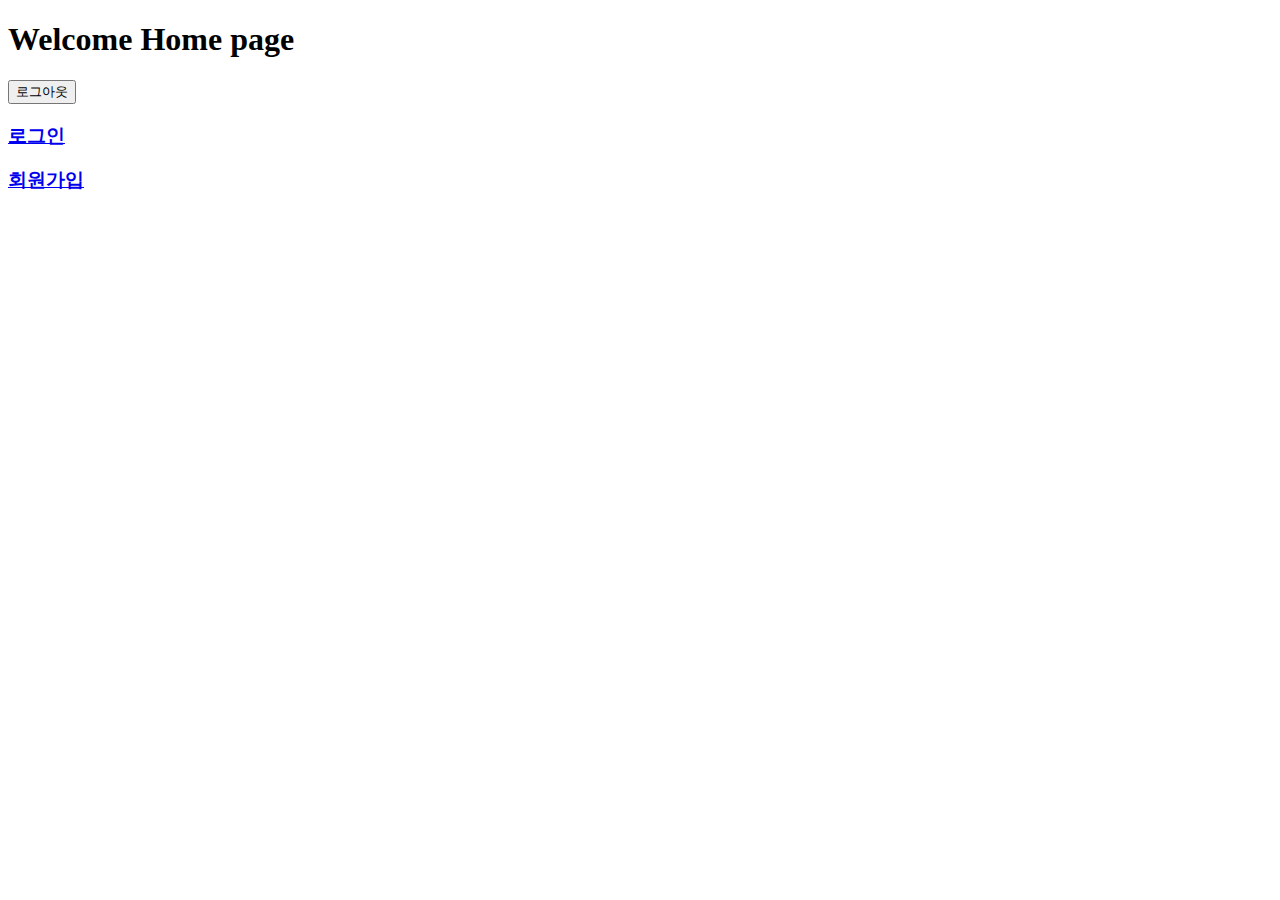
<file: src/main/resources/templates/view/index.html>
<!DOCTYPE html>
<html lang="ko">
<!-- header GET -->
<head th:replace="fragment/header::header"></head>

<body>
    <h1 class="text-center p-3 m-5">Welcome Home page</h1>
    <div th:if="${data}" class="text-center">
        <div th:text="${data.username}"></div>
        <div th:text="${data.email}"></div>
        <div th:text="${data.name}"></div>
        <div th:text="${data.role}"></div>
        <form action="/api/logout" method="post" id="LOGOUT">
            <input hidden id="_csrf" th:name="X-XSRF-TOKEN" th:value="${_csrf.token}" />
            <input type="submit" value="로그아웃"/>
        </form>
    </div>
    <div th:unless="${data}" class="text-center">
        <h3 class="p-2 m-2"><a href="/login">로그인</a></h3>
        <h3 class="p-2 m-2"><a href="/signup">회원가입</a></h3>
    </div>
    

    <!-- footer GET -->
    <footer th:replace="fragment/footer::footer"></footer>
</body>
</html>
</file>
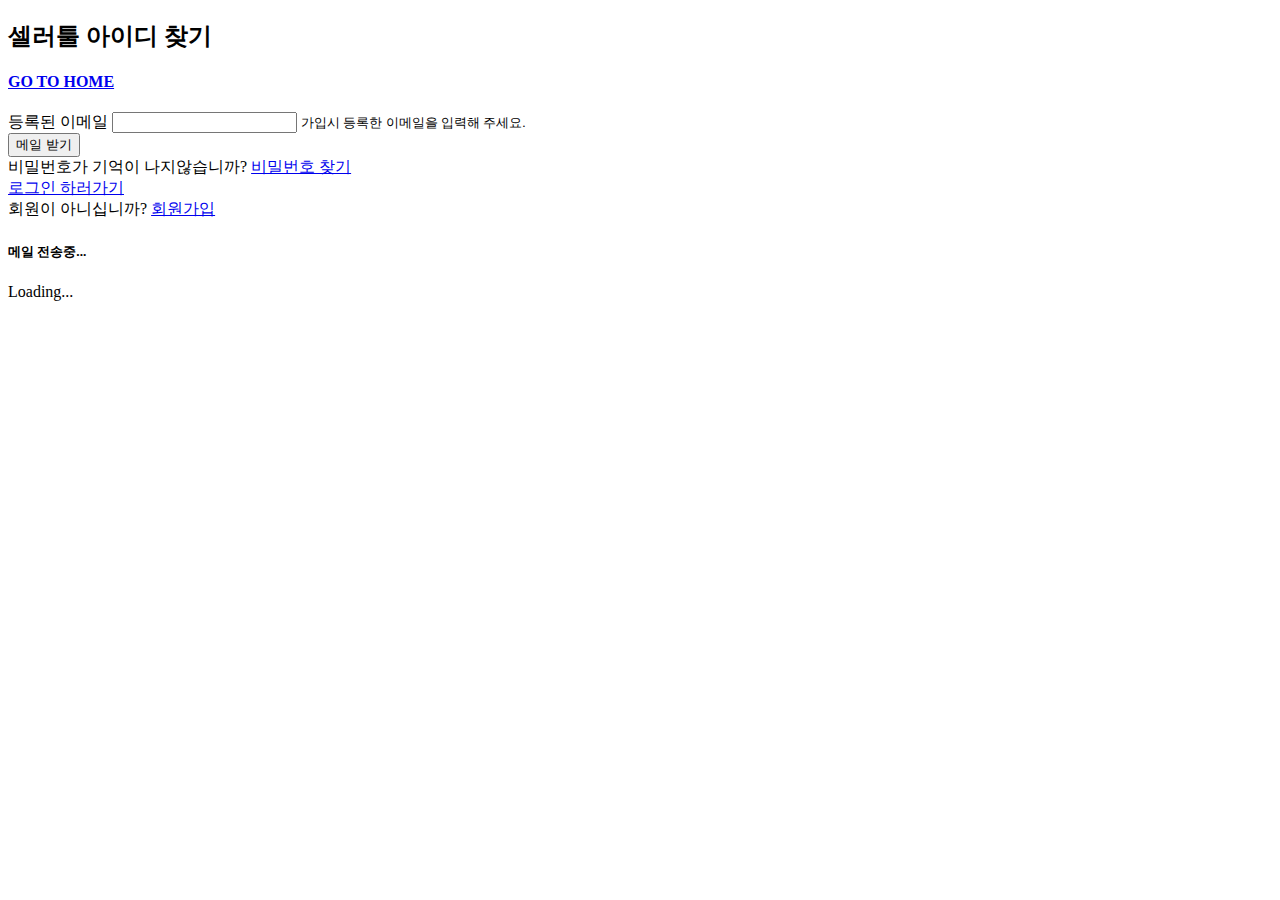
<file: src/main/resources/templates/view/findid.html>
<!DOCTYPE html>
<html lang="ko">

<!-- header GET -->

<head th:replace="fragment/header::header"></head>

<body>

    <header class="st_header">
        <h2 class="text-center p-3 m-3">셀러툴 아이디 찾기</h2>
        <h4 class="text-center"><a href="/">GO TO HOME</a></h4>
    </header>
    <div class="container">
        <div class="st_form_box">
            <form action="FINDID" method="post" id="FINDID" class="clearfix">
                <input hidden id="_csrf_FINDID" th:name="${_csrf.parameterName}" th:value="${_csrf.token}" />
                <div class="p-2 m-2 form-group">
                    <label for="email_find_id">등록된 이메일</label>
                    <input type="email" class="form-control" name="email_find_id" id="email_find_id" required>
                    <small id="email_find_idHelp" class="form-text text-muted">가입시 등록한 이메일을 입력해 주세요.</small>
                </div>
                <div class="p-2 m-2 clearfix">
                    <button type="submit" class="btn btn-lg btn-primary float-right">메일 받기</button>
                </div>
            </form>
            <div class="text-center p-2 m-2">
                비밀번호가 기억이 나지않습니까? <a href="/find/pw">비밀번호 찾기</a>
            </div>
            <div class="text-center p-2 m-2">
                <a href="/login">로그인 하러가기</a>
            </div>
            <div class="text-center p-2 m-2">
                회원이 아니십니까? <a href="/signup">회원가입</a>
            </div>
        </div>
        <!-- Modal -->
        <div class="modal fade" id="findIdLodingModal" tabindex="-1" aria-labelledby="findIdLodingModalLabel" aria-hidden="true">
            <div class="modal-dialog">
                <div class="modal-content">
                    <div class="modal-header">
                        <h5 class="modal-title" id="findIdLodingModalLabel">메일 전송중...</h5>
                    </div>
                    <div class="modal-body text-center">
                        <div class="spinner-grow" style="width: 3rem; height: 3rem;" role="status">
                            <span class="sr-only">Loading...</span>
                        </div>
                    </div>
                </div>
            </div>
        </div>
    </div>

    <!-- footer GET -->
    <footer th:replace="fragment/footer::footer"></footer>
    <script th:src="@{/js/find.js?version=}+${@environment.getProperty('app.environment.static.version')}"></script>

</body>

</html>
</file>
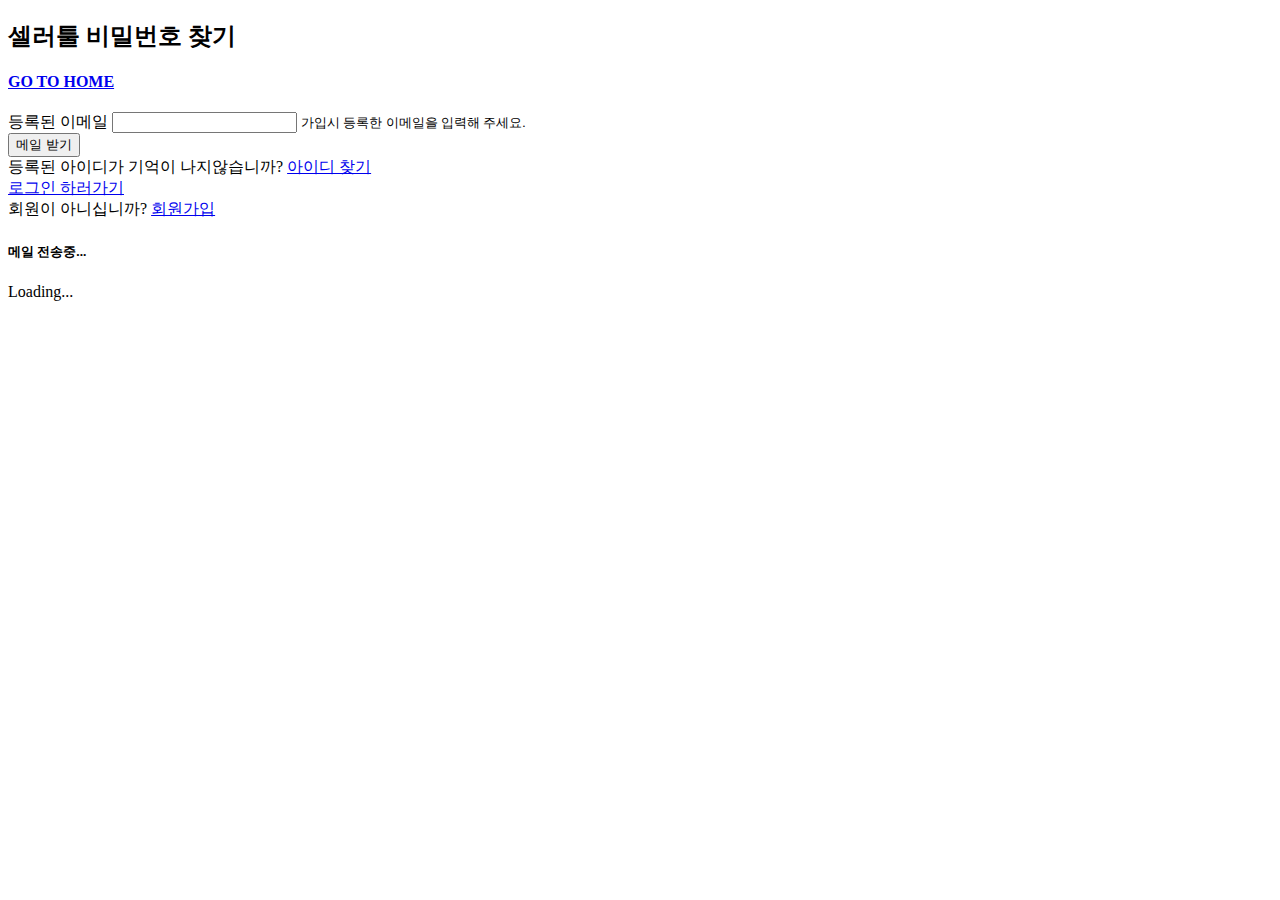
<file: src/main/resources/templates/view/findpw.html>
<!DOCTYPE html>
<html lang="ko">

<!-- header GET -->

<head th:replace="fragment/header::header"></head>

<body>
    
    <header class="st_header">
        <h2 class="text-center p-3 m-3">셀러툴 비밀번호 찾기</h2>
        <h4 class="text-center"><a href="/">GO TO HOME</a></h4>
    </header>
    <div class="container">
        <div class="st_form_box">
            <form action="FINDPW" method="post" id="FINDPW" class="clearfix">
                <input hidden id="_csrf_FINDPW" th:name="${_csrf.parameterName}" th:value="${_csrf.token}" />
                <div class="p-2 m-2 form-group">
                    <label for="email_find_pw">등록된 이메일</label>
                    <input type="email" class="form-control" name="email_find_pw" id="email_find_pw" required>
                    <small id="email_find_pwHelp" class="form-text text-muted">가입시 등록한 이메일을 입력해 주세요.</small>
                </div>
                <div class="p-2 m-2 clearfix">
                    <button type="submit" class="btn btn-lg btn-primary float-right">메일 받기</button>
                </div>
            </form>
            <div class="text-center p-2 m-2">
                등록된 아이디가 기억이 나지않습니까? <a href="/find/id">아이디 찾기</a>
            </div>
            <div class="text-center p-2 m-2">
                <a href="/login">로그인 하러가기</a>
            </div>
            <div class="text-center p-2 m-2">
                회원이 아니십니까? <a href="/signup">회원가입</a>
            </div>
        </div>
        <!-- Modal -->
        <div class="modal fade" id="findPwLodingModal" tabindex="-1" aria-labelledby="findPwLodingModalLabel"
            aria-hidden="true">
            <div class="modal-dialog">
                <div class="modal-content">
                    <div class="modal-header">
                        <h5 class="modal-title" id="findPwLodingModalLabel">메일 전송중...</h5>
                    </div>
                    <div class="modal-body text-center">
                        <div class="spinner-grow" style="width: 3rem; height: 3rem;" role="status">
                            <span class="sr-only">Loading...</span>
                        </div>
                    </div>
                </div>
            </div>
        </div>
        
    </div>

    <!-- footer GET -->
    <footer th:replace="fragment/footer::footer"></footer>
    <script th:src="@{/js/find.js?version=}+${@environment.getProperty('app.environment.static.version')}"></script>
    
</body>

</html>
</file>
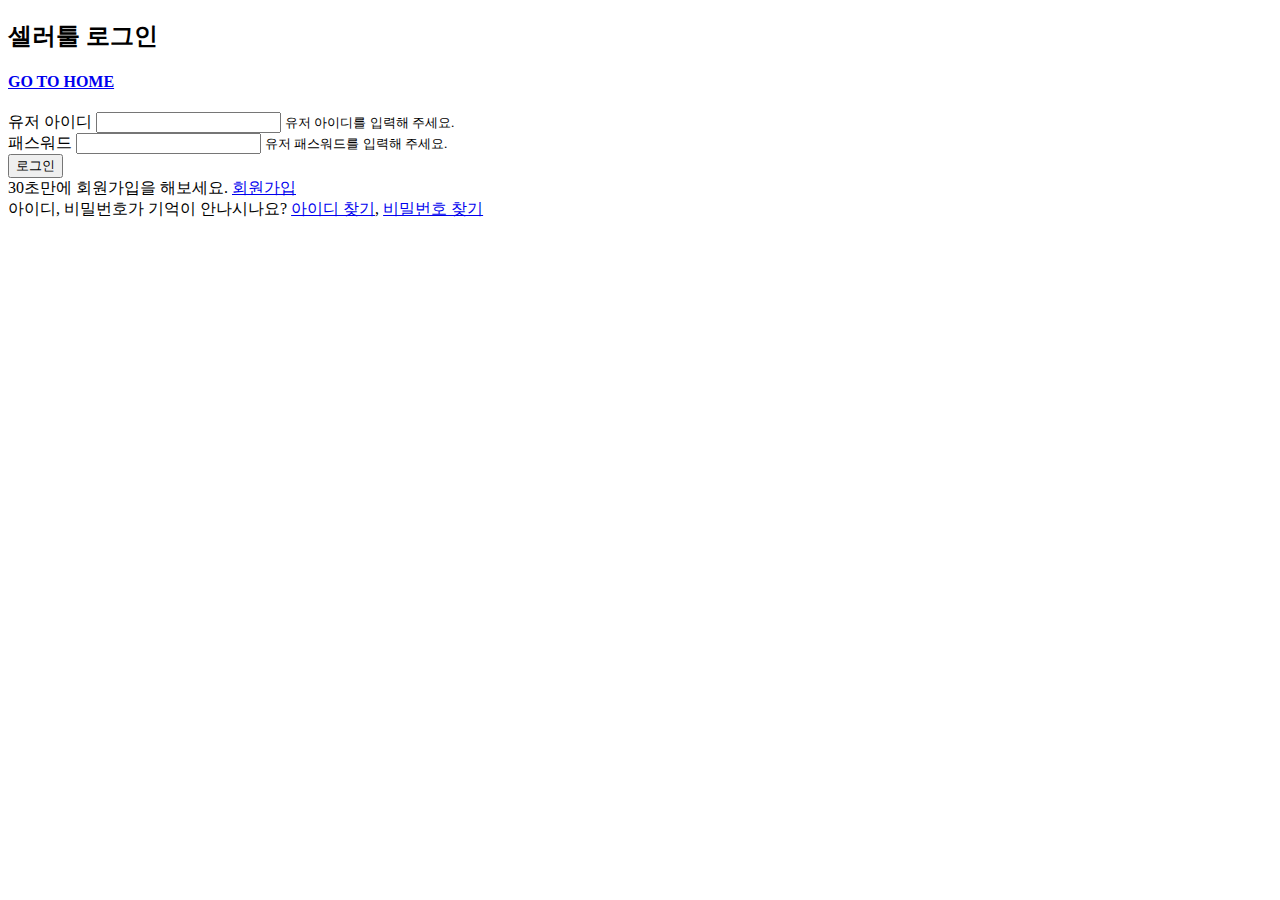
<file: src/main/resources/templates/view/login.html>
<!DOCTYPE html>
<html lang="ko">

<!-- header GET -->

<head th:replace="fragment/header::header"></head>

<body>
    
    <header class="st_header">
        <h2 class="text-center p-3 m-3">셀러툴 로그인</h2>
        <h4 class="text-center"><a href="/">GO TO HOME</a></h4>
    </header>
    <div class="container">
        <div class="st_form_box">
            <form action="LOGIN" method="post" id="LOGIN" class="clearfix">
                <input hidden id="_csrf" th:name="${_csrf.parameterName}" th:value="${_csrf.token}" />
                <div class="pt-2 pb-2 mt-2 mb-2 form-group">
                    <label for="username">유저 아이디</label>
                    <input type="text" class="form-control" name="username" id="username" required>
                    <small id="usernameHelp" class="form-text text-muted">유저 아이디를 입력해 주세요.</small>
                </div>
                <div class="pt-2 pb-2 mt-2 mb-2">
                    <label for="username">패스워드</label>
                    <input type="password"  class="form-control" name="password" id="password" required>
                    <small id="passwordHelp" class="form-text text-muted">유저 패스워드를 입력해 주세요.</small>
                </div>
                <div class="p-2 m-2 clearfix">
                    <button type="submit" class="btn btn-lg btn-primary float-right">로그인</button>
                </div>
            </form>
            <div class="text-center p-2 m-2">
                30초만에 회원가입을 해보세요. <a href="/signup">회원가입</a>
            </div>
            <div class="text-center p-2 m-2">
                아이디, 비밀번호가 기억이 안나시나요? <a href="/find/id">아이디 찾기</a>, <a href="/find/pw">비밀번호 찾기</a>
            </div>
        </div>
        
    </div>

    <!-- footer GET -->
    <footer th:replace="fragment/footer::footer"></footer>
    <script th:src="@{/js/login.js?version=}+${@environment.getProperty('app.environment.static.version')}"></script>
</body>

</html>
</file>
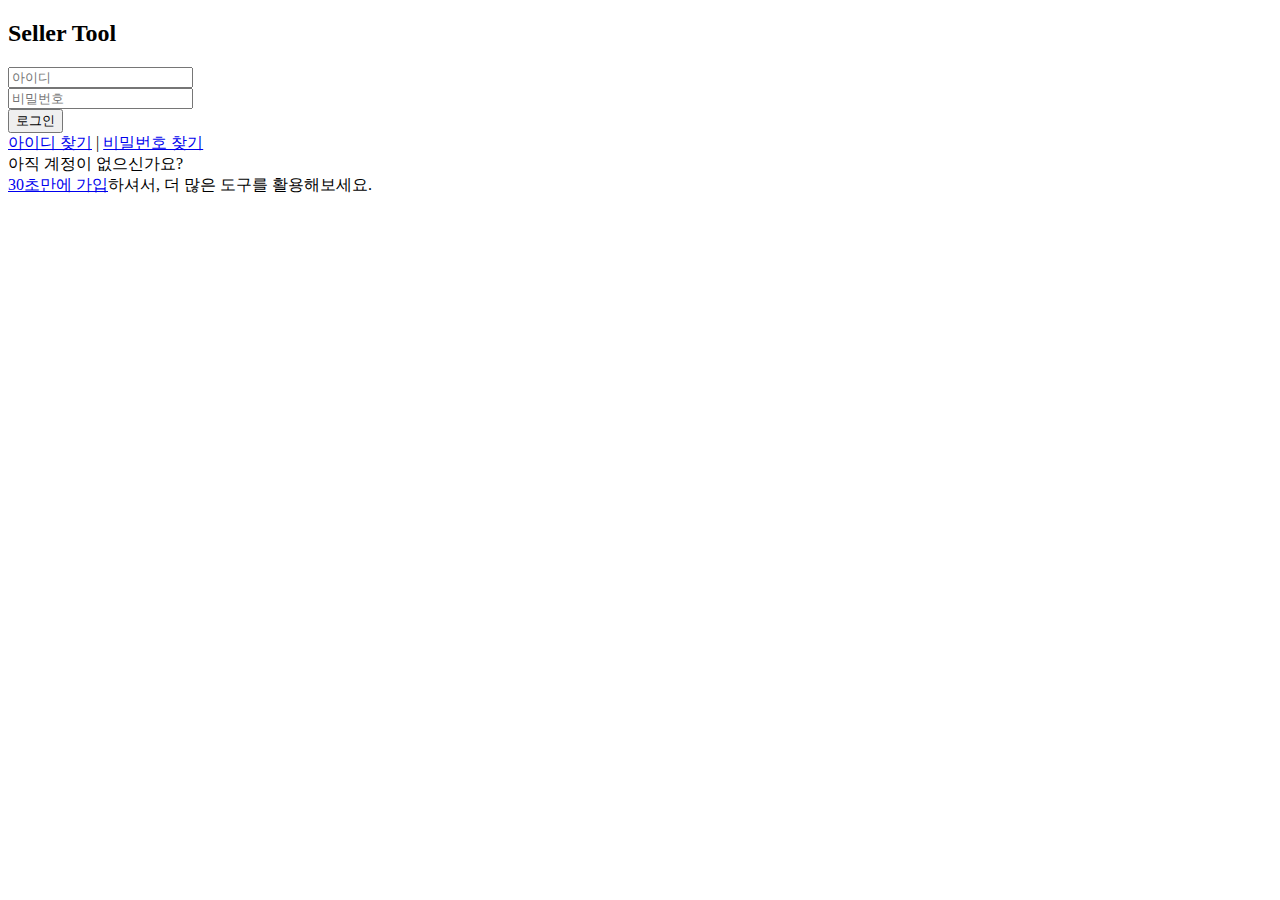
<file: src/main/resources/templates/view/login_ty.html>
<!DOCTYPE html>
<html lang="ko">

<!-- header GET -->

<head th:replace="fragment/header::header"></head>

<body>
    <div class="st-ty-login-container">
        <div class="st-ty-login-wrapper col-md-5">
            <h2 class="st-ty-login-logo text-center">Seller Tool</h2>
            <div class="st-ty-login-body">
                <form action="LOGIN" method="post" id="LOGIN" class="clearfix">
                    <input hidden id="_csrf" th:name="${_csrf.parameterName}" th:value="${_csrf.token}" />
                    <div class="my-3">
                        <input type="text" class="st-ty-login-input" placeholder="아이디" name="username" id="username" required>
                    </div>
                    <div class="my-3">
                        <input type="password" class="st-ty-login-input" placeholder="비밀번호" name="password" id="password" required>
                    </div>
                    <div class=" clearfix">
                        <button type="submit" class="btn btn-lg st-ty-login-btn">로그인</button>
                    </div>
                </form>
                <div class="my-3 st-ty-login-find-text">
                    <a href="/find/id">아이디 찾기</a> | <a href="/find/pw">비밀번호 찾기</a>
                </div>
                <div class="st-ty-login-signup-box ">
                    <div class="font-weight-bold">아직 계정이 없으신가요?</div>
                    <a href="/signup"><u>30초만에 가입</u></a>하셔서, 더 많은 도구를 활용해보세요.
                </div>

            </div>
        </div>
    </div>

    <!-- footer GET -->
    <footer th:replace="fragment/footer::footer"></footer>
    <script th:src="@{/js/login.js?version=}+${@environment.getProperty('app.environment.static.version')}"></script>
</body>

</html>
</file>
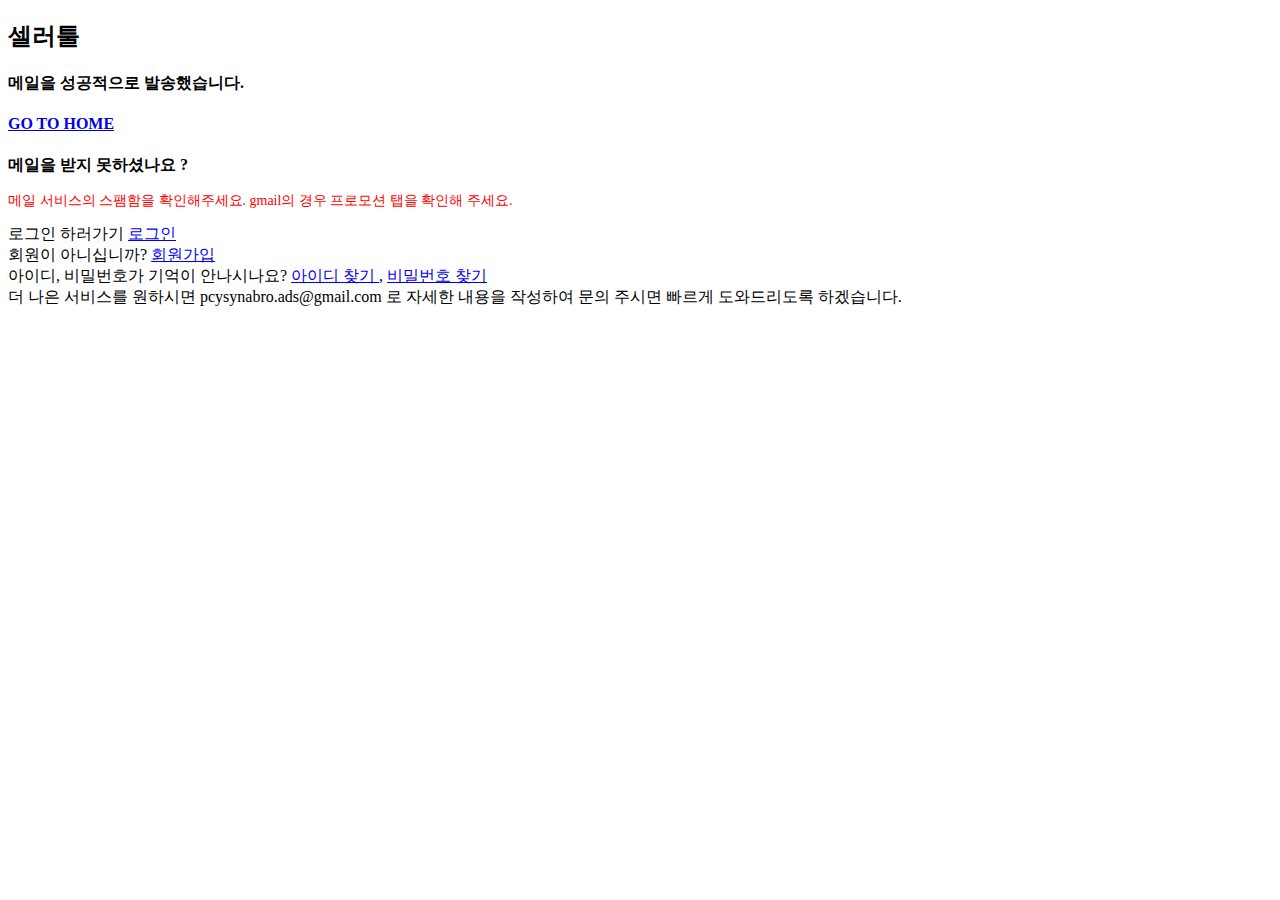
<file: src/main/resources/templates/view/mailsended.html>
<!DOCTYPE html>
<html lang="ko">

<!-- header GET -->

<head th:replace="fragment/header::header"></head>

<body>
    
    <header class="st_header">
        <h2 class="text-center p-3 m-3">셀러툴</h2>
        <h4 class="text-center">메일을 성공적으로 발송했습니다.</h4>
        <h4 class="text-center"><a href="/">GO TO HOME</a></h4>
    </header>
    <div class="container">
        <div class="st_form_box">
            <div class="text-center m-2">
                <p style="font-weight:700">메일을 받지 못하셨나요 ?</p>
                <p style="font-size:14px; color:red;">메일 서비스의 스팸함을 확인해주세요. gmail의 경우 프로모션 탭을 확인해 주세요.</p>
            </div>
            <div class="text-center p-2 m-2">
                로그인 하러가기 <a href="/login"> 로그인 </a>
            </div>
            <div class="text-center p-2 m-2">
                회원이 아니십니까? <a href="/signup"> 회원가입 </a>
            </div>
            <div class="text-center p-2 m-2">
                아이디, 비밀번호가 기억이 안나시나요? <a href="/find/id"> 아이디 찾기 </a>, <a href="/find/pw"> 비밀번호 찾기 </a>
            </div>
            <div class="text-center p-2 m-2">
                더 나은 서비스를 원하시면 pcysynabro.ads@gmail.com 로 자세한 내용을 작성하여 문의 주시면 빠르게 도와드리도록 하겠습니다.
            </div>
        </div>
    </div>

    <!-- footer GET -->
    <footer th:replace="fragment/footer::footer"></footer>
    <script th:src="@{/js/login.js?version=}+${@environment.getProperty('app.environment.static.version')}"></script>
</body>

</html>
</file>
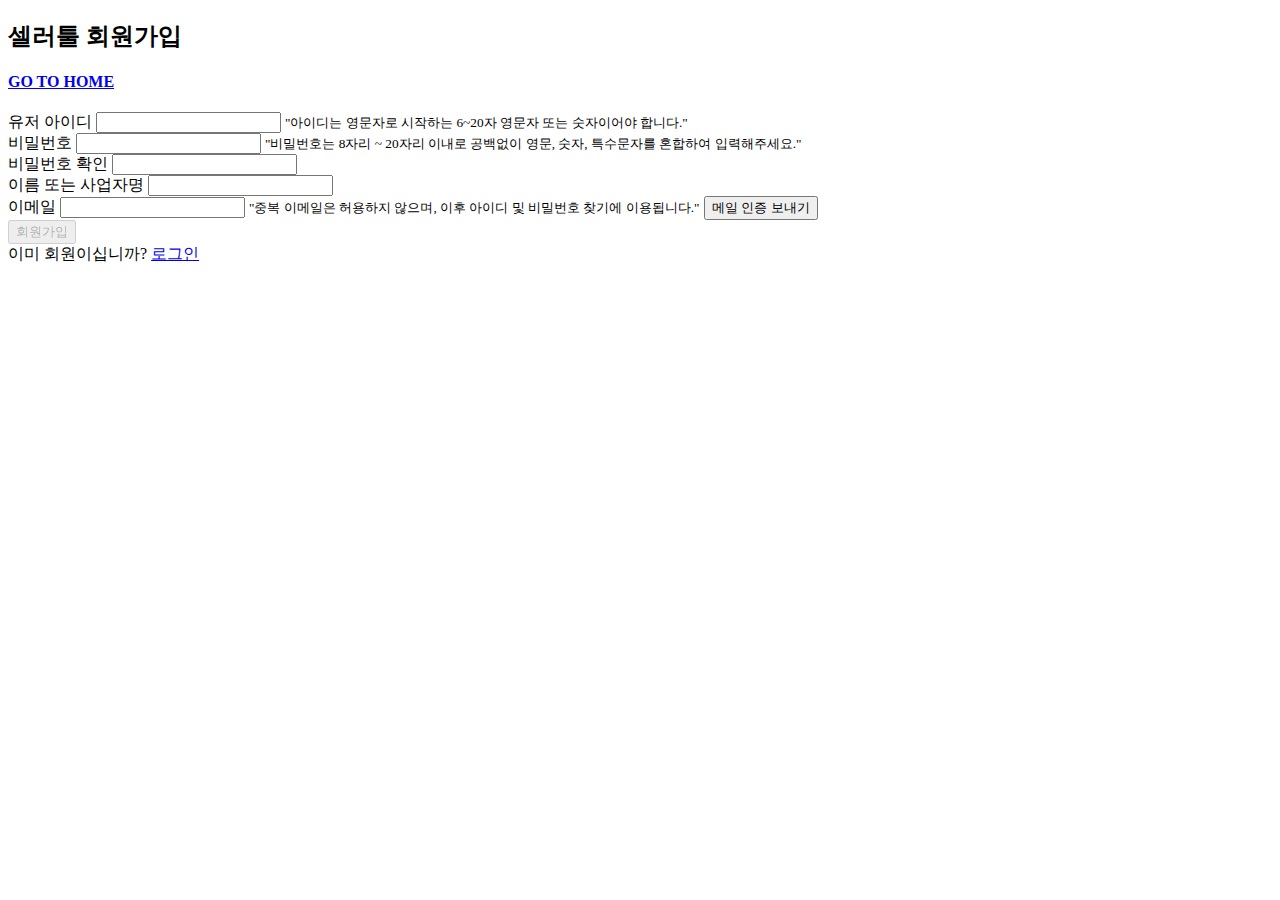
<file: src/main/resources/templates/view/signup.html>
<!DOCTYPE html>
<html lang="ko">
<!-- header GET -->
<head th:replace="fragment/header::header"></head>

<body>
    <header class="st_header">
        <h2 class="text-center p-3 m-3">셀러툴 회원가입</h2>
        <h4 class="text-center"><a href="/">GO TO HOME</a></h4>
    </header>
    <div class="container">
        <div class="st_form_box">
            <form action="SIGNUP" method="post" id="SIGNUP">
                <input hidden id="_csrf" th:name="${_csrf.parameterName}" th:value="${_csrf.token}" />
                <div class="p-2 m-2 form-group">
                    <label for="username">유저 아이디</label>
                    <input type="text" class="form-control" name="username" id="username" required>
                    <small id="usernameHelp" class="form-text text-muted">"아이디는 영문자로 시작하는 6~20자 영문자 또는 숫자이어야 합니다."</small>
                </div>
                <div class="p-2 m-2 form-group">
                    <label for="password">비밀번호</label>
                    <input type="password" class="form-control" name="password" id="password" required>
                    <small id="passwordHelp" class="form-text text-muted">"비밀번호는 8자리 ~ 20자리 이내로 공백없이 영문, 숫자, 특수문자를 혼합하여 입력해주세요."</small>
                </div>
                <div class="p-2 m-2 form-group">
                    <label for="password_check">비밀번호 확인</label>
                    <input type="password" class="form-control" name="password_check" id="password_check" required>
                </div>
                <div class="p-2 m-2 form-group">
                    <label for="name">이름 또는 사업자명</label>
                    <input type="text" class="form-control" name="name" id="name" required>
                </div>
                <div class="p-2 m-2 form-group">
                    <label for="email">이메일</label>
                    <input type="email" class="form-control" name="email" id="email" required>
                    <small id="passwordHelp" class="form-text text-muted">"중복 이메일은 허용하지 않으며, 이후 아이디 및 비밀번호 찾기에 이용됩니다."</small>
                    <button type="button" onclick="valifyEmailSend()" class="btn btn-primary p-2 mt-2" id="valifyEmailBtn">메일 인증 보내기</button>
                </div>
                <div class="p-2 m-2 form-group" id="valifyEmailBox"></div>
                <div class="p-2 m-2 clearfix">
                    <button type="submit" class="btn btn-lg btn-primary float-right" id="signupSubmitBtn" disabled>회원가입</button>
                </div>
            </form>
            <div class="text-center p-2 m-2">
                이미 회원이십니까? <a href="/login">로그인</a>
            </div>
        </div>
    </div>
    

    <!-- footer GET -->
    <footer th:replace="fragment/footer::footer"></footer>

    <!-- others -->
    <script th:src="@{/js/signup.js?version=}+${@environment.getProperty('app.environment.static.version')}"></script>
</body>
</html>
</file>
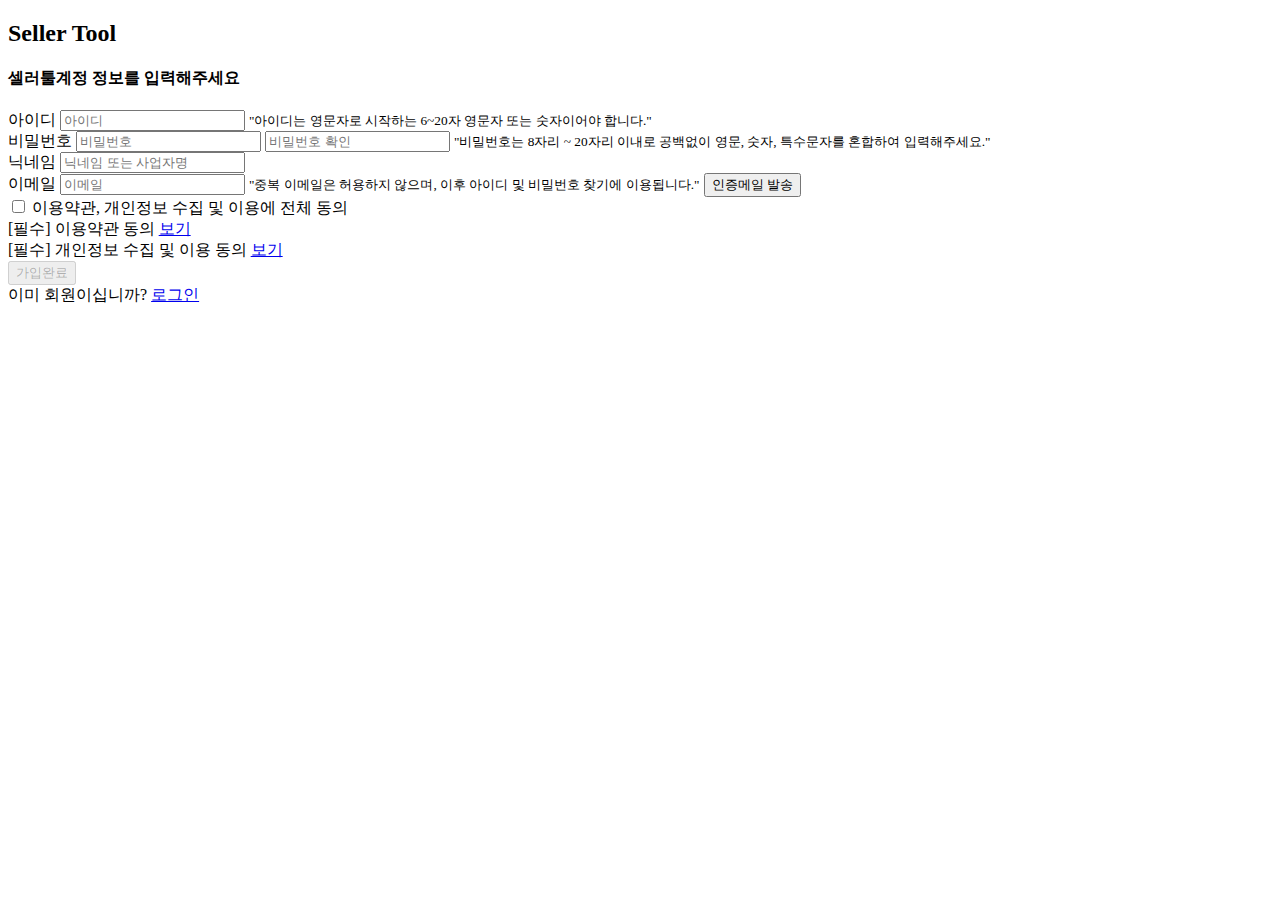
<file: src/main/resources/templates/view/signup_ty.html>
<!DOCTYPE html>
<html lang="ko">
<!-- header GET -->

<head th:replace="fragment/header::header"></head>

<body>
    <div class="st-ty-signup-container">
        <div class="st-ty-signup-wrapper col-md-5">
            <h2 class="st-ty-signup-logo text-center">Seller Tool</h2>
            <div class="st-ty-signup-body">
                <form action="SIGNUP" method="post" id="SIGNUP">
                    <h4 class="st-ty-signup-intro text-center">셀러툴계정 정보를 입력해주세요</h4>
                    <input hidden id="_csrf" th:name="${_csrf.parameterName}" th:value="${_csrf.token}" />
                    <div class="m-2 form-group">
                        <label for="username">아이디</label>
                        <input type="text" class="st-ty-singup-input" placeholder="아이디" name="username" id="username" required>
                        <small id="usernameHelp" class="form-text text-muted">"아이디는 영문자로 시작하는 6~20자 영문자 또는 숫자이어야 합니다."</small>
                    </div>
                    <div class="m-2 form-group">
                        <label for="password">비밀번호</label>
                        <input type="password" class="st-ty-singup-input mb-2" placeholder="비밀번호" name="password" id="password" required>
                        <input type="password" class="st-ty-singup-input" placeholder="비밀번호 확인" name="password_check" id="password_check" required>
                        <small id="passwordHelp" class="form-text text-muted">"비밀번호는 8자리 ~ 20자리 이내로 공백없이 영문, 숫자, 특수문자를 혼합하여 입력해주세요."</small>

                    </div>
                    <div class="m-2 form-group">
                        <label for="name">닉네임</label>
                        <input type="text" class="st-ty-singup-input" placeholder="닉네임 또는 사업자명" name="name" id="name" required>
                    </div>
                    <div class="m-2 form-group">
                        <label for="email">이메일</label>
                        <input type="email" class="st-ty-singup-input" placeholder="이메일" name="email" id="email" required>
                        <small id="passwordHelp" class="form-text text-muted">"중복 이메일은 허용하지 않으며, 이후 아이디 및 비밀번호 찾기에 이용됩니다."</small>
                        <button type="button" onclick="valifyEmailSend()" class="btn mt-2 st-ty-signup-email-btn" id="valifyEmailBtn">인증메일 발송</button>
                    </div>
                    <div class="m-2" id="valifyEmailBox"></div>
                    <div class="signup-policy form-group st-ty-signup-policy-box">
                        <div>
                            <input class="form-check-input" type="checkbox" value="" id="invalidCheck" required>
                            <label class="form-check-label" for="invalidCheck">
                            이용약관, 개인정보 수집 및 이용에 전체 동의
                        </label>
                        </div>
                        <div>
                            <span>[필수] 이용약관 동의 </span><a href="http://www.sellertl.com/policy/privacy.html" target="_blank">보기</a>
                        </div>
                        <div>
                            <span>[필수] 개인정보 수집 및 이용 동의 </span><a href="http://www.sellertl.com/policy/service.html" target="_blank">보기</a>
                        </div>
                    </div>
                    <div class="st-ty-signup-submit clearfix">
                        <button type="submit" class="btn btn-lg st-ty-login-btn" id="signupSubmitBtn" disabled>가입완료</button>
                    </div>
                </form>
                <div class="text-center m-2">
                    이미 회원이십니까? <a href="/login">로그인</a>
                </div>
            </div>
        </div>
    </div>


    <!-- footer GET -->
    <footer th:replace="fragment/footer::footer"></footer>

    <!-- others -->
    <script th:src="@{/js/signup_ty.js?version=}+${@environment.getProperty('app.environment.static.version')}"></script>
</body>

</html>
</file>
